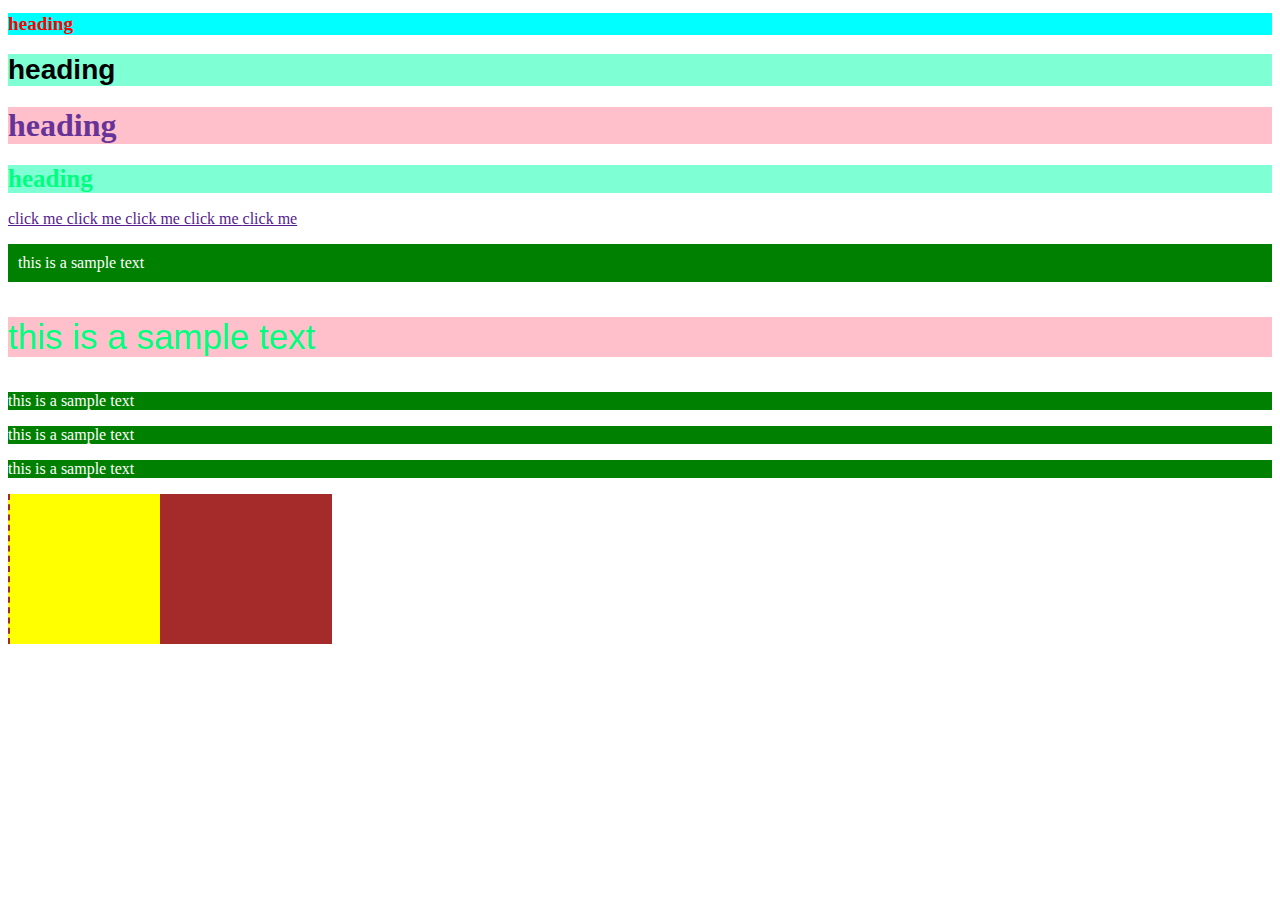
<file: index.html>
<!DOCTYPE html>
<html lang="en">
<head>
    <meta charset="UTF-8">
    <meta name="viewport" content="width=device-width, initial-scale=1.0">
    <title>Document</title>
    <!-- external style  -->
    <link rel="stylesheet" href="./css/index.css">
    <!-- internal style  -->
    <style>
        p{
            background-color: green;
            color: white;
        }
    </style>
</head>
<body>
    <!-- inline style  -->
    <h1 style="color: red;background-color: aqua;font-size: larger;">heading</h1>
    <h1 class="ft-med">heading</h1>
    <h1 class="bg-pink">heading</h1>
    <h1 id="name">heading</h1>
    <a href="">click me </a>
    <a href="">click me </a>
    <a href="">click me </a>
    <a href="">click me </a>
    <a href="">click me </a>
    <p class="text-pad">this is a sample text</p>
    <p class="bg-pink ft-med" id="name" style="font-size: 35px;">this is a sample text</p>
    <p>this is a sample text</p>
    <p>this is a sample text</p>
    <p>this is a sample text</p>
    <div class="box float-left">
        
    </div>
    <div class="box  ">
         
    </div>
  
</body>
</html>
</file>
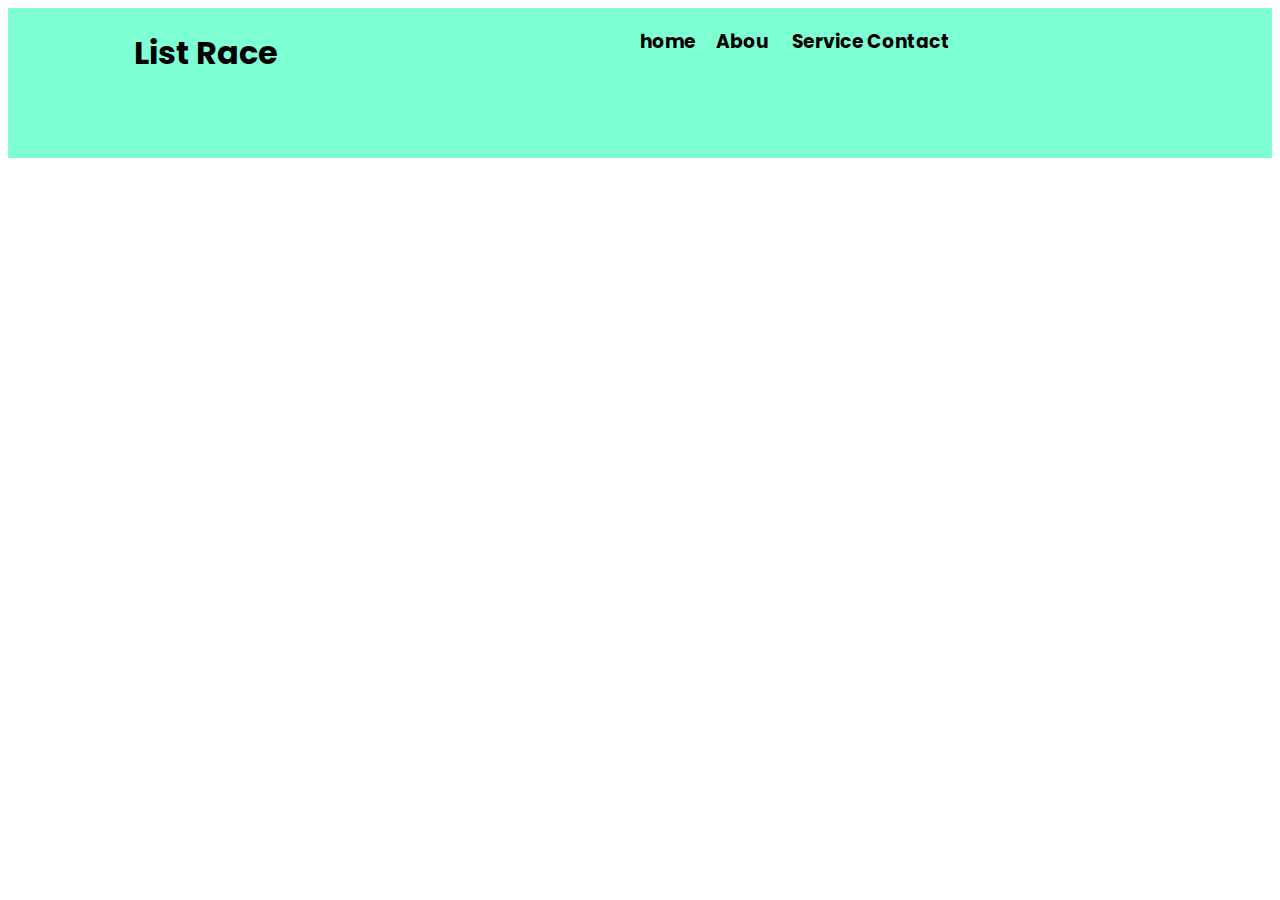
<file: layout.html>
<!DOCTYPE html>
<html lang="en">
<head>
    <meta charset="UTF-8">
    <meta name="viewport" content="width=device-width, initial-scale=1.0">
    <title>Document</title>
    <link rel="preconnect" href="https://fonts.googleapis.com">
<link rel="preconnect" href="https://fonts.gstatic.com" crossorigin>
<link href="https://fonts.googleapis.com/css2?family=Inter:ital,opsz,wght@0,14..32,100..900;1,14..32,100..900&family=Montez&family=Poppins:ital,wght@0,100;0,200;0,300;0,400;0,500;0,600;0,700;0,800;0,900;1,100;1,200;1,300;1,400;1,500;1,600;1,700;1,800;1,900&family=Roboto:ital,wght@0,100..900;1,100..900&display=swap" rel="stylesheet">
    <link rel="stylesheet" href="./css/layout.css">
</head>
<body>
    <!-- <div class="section" >
        <div class="container">
            <div class="column">
                <img src="./assets/idea.png" alt="">
                <h3 class="card-head">Choose What to do</h3>
                <p class="card-para">Lorem ipsum dolor sit amet, consecte adipisicing elit, sed do eiusmod tempor incididunt ut laboremagna aliqua.</p>
                <button class="card-btn">Read More</button>
            </div>
            <div class="column">
                <img src="./assets/idea.png" alt="">
                <h3 class="card-head">Choose What to do</h3>
                <p class="card-para">Lorem ipsum dolor sit amet, consecte adipisicing elit, sed do eiusmod tempor incididunt ut laboremagna aliqua.</p>
                
            </div>
            <div class="column">
                <ul>
                    <li>items</li>
                    <li>items</li>
                    <li>items</li>
                </ul>
            </div>
        </div>
    </div> -->

    <div class="section">
        <div class="content">
            <div class="logo">
               <h1> List Race</h1>
            </div>
            <div class="menu">
                <div class="menu-item">
                    <h3>home</h3>
                </div>
                <div class="menu-item">
                    <h3>Abou</h3>
                </div>
                <div class="menu-item">
                    <h3>Service</h3>
                </div>
                <div class="menu-item">
                    <h3>Contact</h3>
                </div>
            </div>
        </div>
    </div>
</body>
</html>
</file>
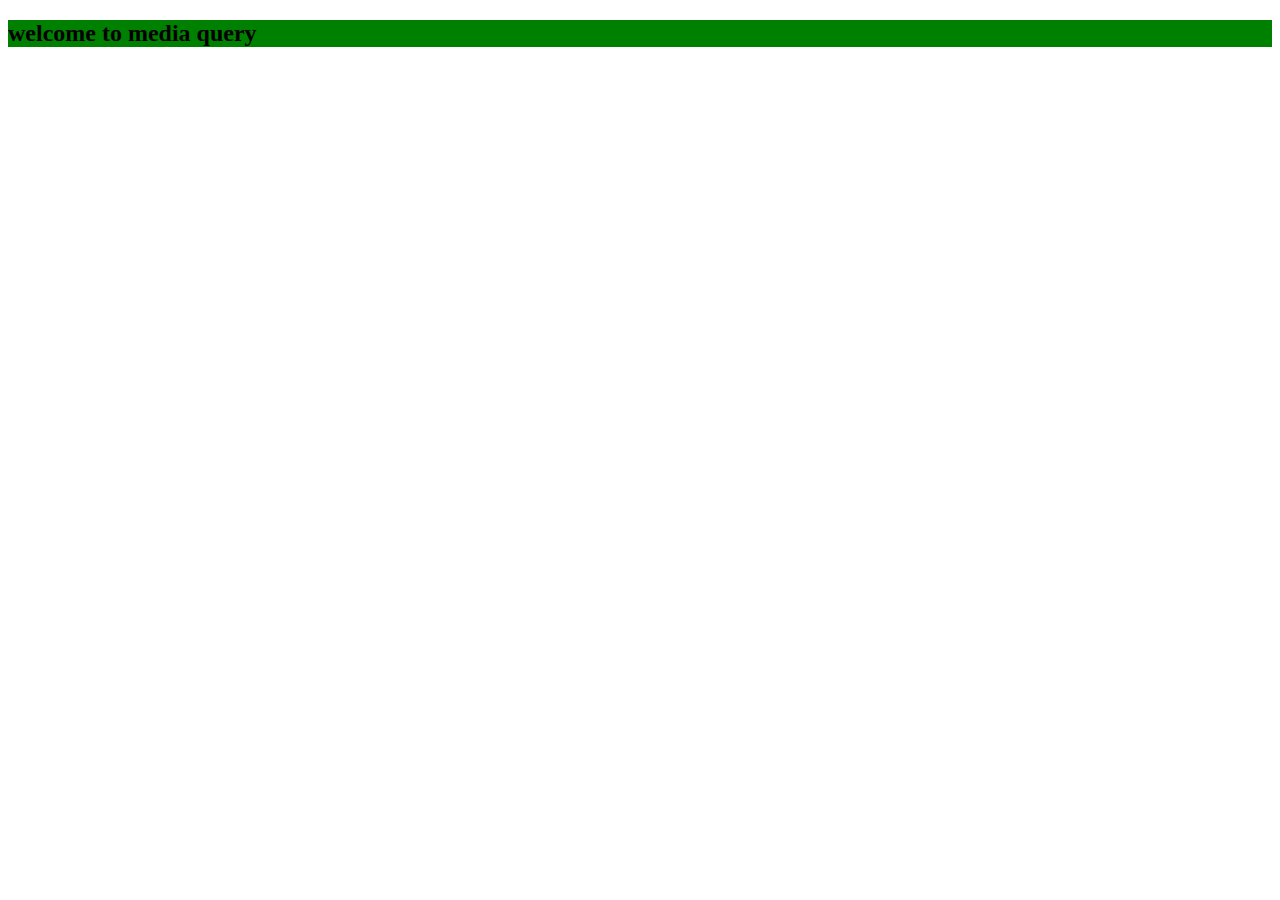
<file: media.html>
<!DOCTYPE html>
<html lang="en">
<head>
    <meta charset="UTF-8">
    <meta name="viewport" content="width=device-width, initial-scale=1.0">
    <title>Document</title>
    <link rel="stylesheet" href="./css/media.css">
</head>
<body>
    <h2>welcome to media query</h2>
    
</body>
</html>
</file>
<file: css/index.css>
/* tag selector  */
h1{
    background-color: aquamarine;
}

p{
    background-color: gold;
}

  /* class selector  */
  .ft-med{
    font-size: 28px;
    font-family: 'Gill Sans', 'Gill Sans MT', Calibri, 'Trebuchet MS', sans-serif;
}
.bg-pink{
    background-color: pink;
    color: rebeccapurple;
}


  /* id selector */
  #name{
    color: springgreen;
    font-size: 25px;
}


.box{
    width: 170px;
    height: 150px;
    float: left;
    background-color: brown;
    /* background-image: url("./../assets/1525423.png"); */
    background-size: 100px;
    background-repeat:  repeat-y;
    border-left: 2px dashed brown;
    
}
.float-left{
    float: left;
    width: 150px;
    background-color: yellow;
}

.text-pad{
    padding:10px
}
</file>
<file: css/layout.css>
*{
    font-family: "Poppins", serif ;
}
p{
    font-size: 16px;
}

.section{
    width: 100%;
    height: 150px;
    background-color: aquamarine;
}

.container{
    width: 80%;
    height: 150px;
    background-color: blue;
    margin: 0 auto;
}

.column{
    width: 30%;
    height: 250px;
    background-color: beige;
    float: left;
    margin-left: 5px;
    text-align: center;
    padding: 5px;
}
.card-head{
    font-weight: 700;
    font-size: 28px;
    color: black;
}
.card-para{
    color: #767f86;
   
    line-height: 1.8;
}
.card-btn{
    width: 100px;
    background-color: white;
    color: orange;
    padding: 10px 10px;
    border: 0;
}
li{
    list-style: none;
    color: green;
}

.content{
    width: 80%;
    height: 150px;
    margin: 0 auto;
}
.logo{
    float: left;
    width: 30%;
    height: 100px;
}
.menu{
    float: right;
    width: 50%;
    height: 100px;
}

.menu-item{
    float: left;
    width: 15%;
    height: 100px;
}
</file>
<file: css/media.css>
h2{
    background-color: aqua;
}

@media screen and (max-width:1200px) {
    h2{
        background-color: yellow;
    }
    
}
@media screen and (max-width:992px) {
    h2{
        background-color: orange;
    }
    
}
@media screen and (min-width:768px) {
    h2{
        background-color: green;
    }
    
}
@media screen and (max-width:500px) {
    h2{
        background-color: red;
    }
    
}
</file>
